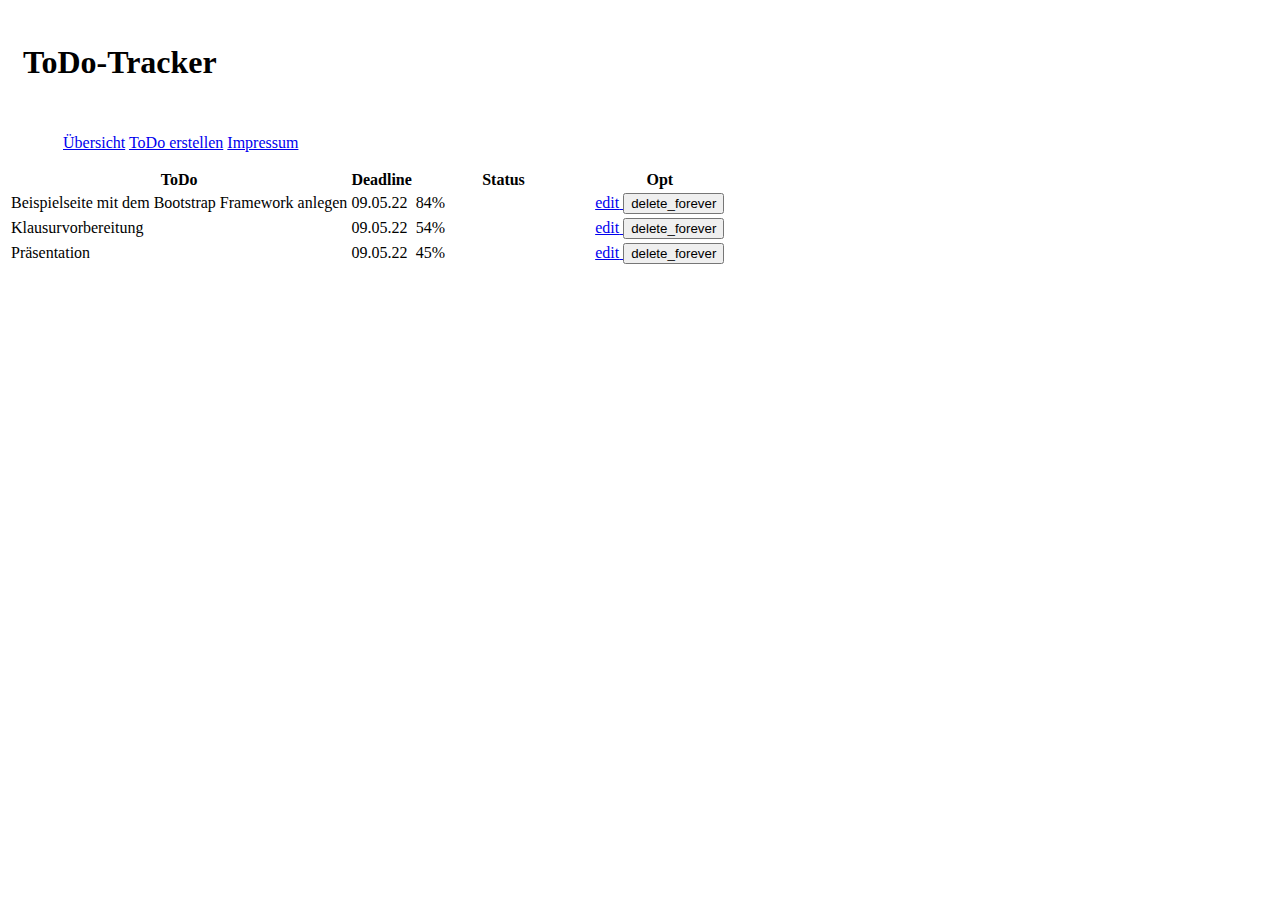
<file: index.html>
<!DOCTYPE html>
<html lang="de">
<head>
    <link href="https://cdn.jsdelivr.net/npm/bootstrap@5.1.3/dist/css/bootstrap.min.css" rel="stylesheet" integrity="sha384-1BmE4kWBq78iYhFldvKuhfTAU6auU8tT94WrHftjDbrCEXSU1oBoqyl2QvZ6jIW3" crossorigin="anonymous">
    <link rel="stylesheet" href="https://fonts.sandbox.google.com/css2?family=Material+Symbols+Outlined:opsz,wght,FILL,GRAD@48,400,0,0" />
    <meta charset="UTF-8">
    <meta name = "viewport" content="width=device-width, initial-scale=1">
    <title>TODO</title>
</head>

<body>
    <script src="https://cdn.jsdelivr.net/npm/bootstrap@5.1.3/dist/js/bootstrap.bundle.min.js" integrity="sha384-ka7Sk0Gln4gmtz2MlQnikT1wXgYsOg+OMhuP+IlRH9sENBO0LRn5q+8nbTov4+1p" crossorigin="anonymous"></script>
    <script src="https://cdn.jsdelivr.net/npm/jquery@3.6.0/dist/jquery.min.js"></script>

    <main>
        <div class=".container-fluid">
            <header style="padding: 15px">
            <h1 class="display-3">ToDo-Tracker</h1>
            </header>
        </div>
        <div class=".container-fluid">
            <nav style="padding-left: 15px">
                <ul class="nav nav-tabs">
                    <a class="nav-link active" href="index.html">Übersicht</a>
                    <a class="nav-link" href="html/create.html">ToDo erstellen</a>
                    <a class="nav-link" href="html/impressum.html">Impressum</a>
                </ul>
            </nav>
        </div>
        <div class=".container-fluid">
        <table class="table table-striped table-hover table-bordered">
            <thead>
            <tr>
                <th>ToDo</th>
                <th>Deadline</th>
                <th>Status</th>
                <th>Opt</th>
            </tr>
            </thead>
            <tbody>
            <tr>
                <td style="hyphens: auto">Beispielseite mit dem Bootstrap Framework anlegen</td>
                <td>09.05.22</td>
                <td>
                    <div class="progress">
                        <div class="progress-bar bg-success" style="width: 84%">84%</div>
                        <div class="progress-bar progress-bar-striped bg-danger" style="width: 16%"></div>
                    </div>
                </td>
                <td>
                    <a class="btn btn-primary" href="html/edit.html?id=1">
                        <span class="material-symbols-outlined">edit</span>
                    </a>
                    <button class="btn btn-danger">
                        <span class="material-symbols-outlined">delete_forever</span>
                    </button>
                </td>
            </tr>
            <tr>
                <td style="hyphens: auto">Klausurvorbereitung</td>
                <td>09.05.22</td>
                <td style="width: 25%">
                    <div class="progress">
                        <div class="progress-bar bg-success" style="width: 54%">54%</div>
                        <div class="progress-bar progress-bar-striped bg-danger" style="width: 46%"></div>
                    </div>
                </td>
                <td>
                    <a class="btn btn-primary" href="html/edit.html?id=1">
                        <span class="material-symbols-outlined">edit</span>
                    </a>
                    <button class="btn btn-danger">
                        <span class="material-symbols-outlined">delete_forever</span>
                    </button>
                </td>
            </tr>
            <tr>
                <td style="hyphens: auto">Präsentation</td>
                <td>09.05.22</td>
                <td>
                    <div class="progress">
                        <div class="progress-bar bg-success" style="width: 45%">45%</div>
                        <div class="progress-bar progress-bar-striped bg-danger" style="width: 55%"></div>
                    </div>
                </td>
                <td>
                    <a class="btn btn-primary" href="html/edit.html?id=1">
                        <span class="material-symbols-outlined">edit</span>
                    </a>
                    <button class="btn btn-danger">
                        <span class="material-symbols-outlined">delete_forever</span>
                    </button>
                </td>
            </tr>
            </tbody>
        </table>
        </div>
    </main>
</body>
</html>
</file>
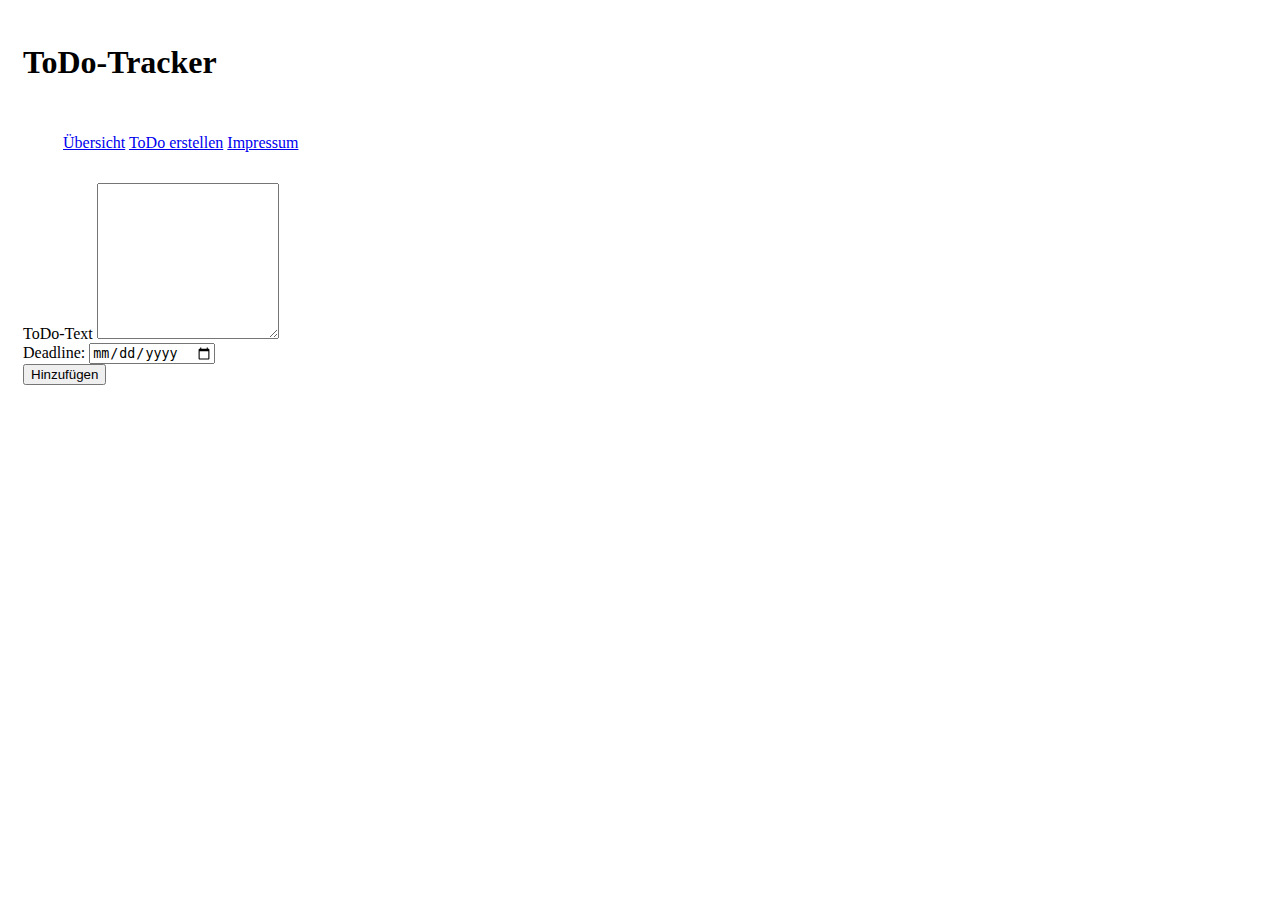
<file: html/create.html>
<!DOCTYPE html>
<html lang="de">
<head>
    <link href="https://cdn.jsdelivr.net/npm/bootstrap@5.1.3/dist/css/bootstrap.min.css" rel="stylesheet" integrity="sha384-1BmE4kWBq78iYhFldvKuhfTAU6auU8tT94WrHftjDbrCEXSU1oBoqyl2QvZ6jIW3" crossorigin="anonymous">
    <meta charset="UTF-8">
    <meta name = "viewport" content="width=device-width, initial-scale=1">
    <title>Create</title>
</head>

<body>
    <script src="https://cdn.jsdelivr.net/npm/bootstrap@5.1.3/dist/js/bootstrap.bundle.min.js" integrity="sha384-ka7Sk0Gln4gmtz2MlQnikT1wXgYsOg+OMhuP+IlRH9sENBO0LRn5q+8nbTov4+1p" crossorigin="anonymous"></script>
    <script src="https://cdn.jsdelivr.net/npm/jquery@3.6.0/dist/jquery.min.js"></script>

    <div class=".container-fluid">
        <header style="padding: 15px">
            <h1 class="display-3">ToDo-Tracker</h1>
        </header>
    </div>

    <div class=".container-fluid">
        <nav class="nav nav-tabs" style="padding-left: 15px">
            <ul class="nav nav-tabs">
                <a class="nav-link" href="../index.html">Übersicht</a>
                <a class="nav-link active" href="create.html">ToDo erstellen</a>
                <a class="nav-link" href="impressum.html">Impressum</a>
            </ul>
        </nav>
    </div>

    <div class=".container-fluid">
        <form style="padding: 15px">
            <div class="input-group">
                <span class="input-group-text">ToDo-Text</span>
                <textarea class="form-control" aria-label="ToDo-Text" maxlength="160" style="height: 150px"></textarea>
            </div>

            <div class="input-group mb-5">
                <label class="input-group-text">Deadline:</label>
                <input type="date">
            </div>

            <div>
                <button type="submit" class="btn btn-success">Hinzufügen</button>
            </div>
        </form>
    </div>
</body>
</html>
</file>
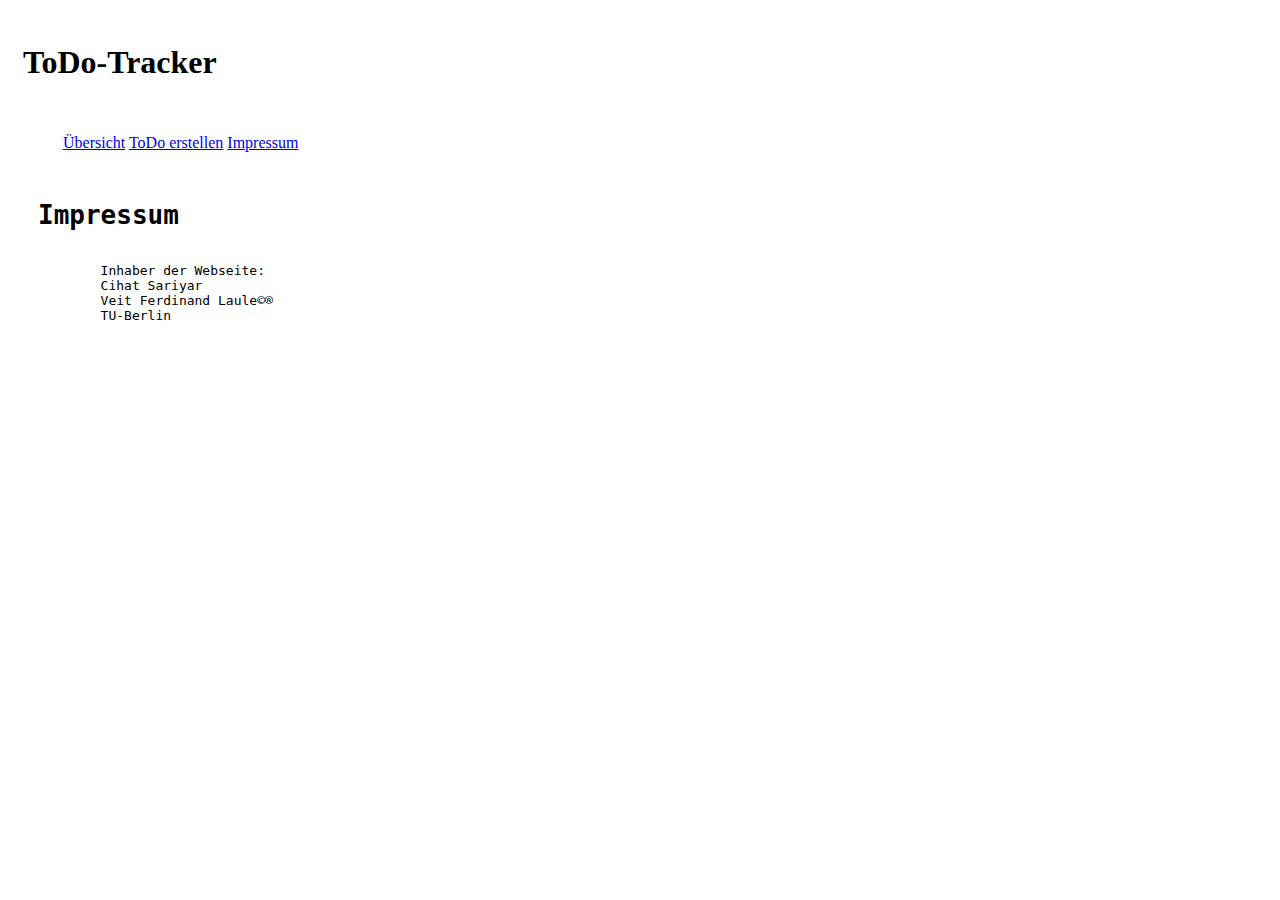
<file: html/impressum.html>
<!DOCTYPE html>
<html lang="de">
<head>
    <link href="https://cdn.jsdelivr.net/npm/bootstrap@5.1.3/dist/css/bootstrap.min.css" rel="stylesheet" integrity="sha384-1BmE4kWBq78iYhFldvKuhfTAU6auU8tT94WrHftjDbrCEXSU1oBoqyl2QvZ6jIW3" crossorigin="anonymous">
    <meta charset="UTF-8">
    <meta name = "viewport" content="width=device-width, initial-scale=1">
    <title>Impressum</title>
</head>

<body>
    <script src="https://cdn.jsdelivr.net/npm/bootstrap@5.1.3/dist/js/bootstrap.bundle.min.js" integrity="sha384-ka7Sk0Gln4gmtz2MlQnikT1wXgYsOg+OMhuP+IlRH9sENBO0LRn5q+8nbTov4+1p" crossorigin="anonymous"></script>
    <script src="https://cdn.jsdelivr.net/npm/jquery@3.6.0/dist/jquery.min.js"></script>

    <div class=".container-fluid">
        <header style="padding: 15px">
            <h1 class="display-3">ToDo-Tracker</h1>
        </header>
    </div>

    <div class=".container-fluid">
        <nav style="padding-left: 15px">
            <ul class="nav nav-tabs">
                <a class="nav-link" href="../index.html">Übersicht</a>
                <a class="nav-link" href="create.html">ToDo erstellen</a>
                <a class="nav-link active" href="impressum.html">Impressum</a>
            </ul>
        </nav>
    </div>

    <pre style="padding-left: 30px">
        <h1 class="display-5">Impressum</h1>
        Inhaber der Webseite:
        Cihat Sariyar
        Veit Ferdinand Laule©®
        TU-Berlin
    </pre>
</body>
</html>
</file>
